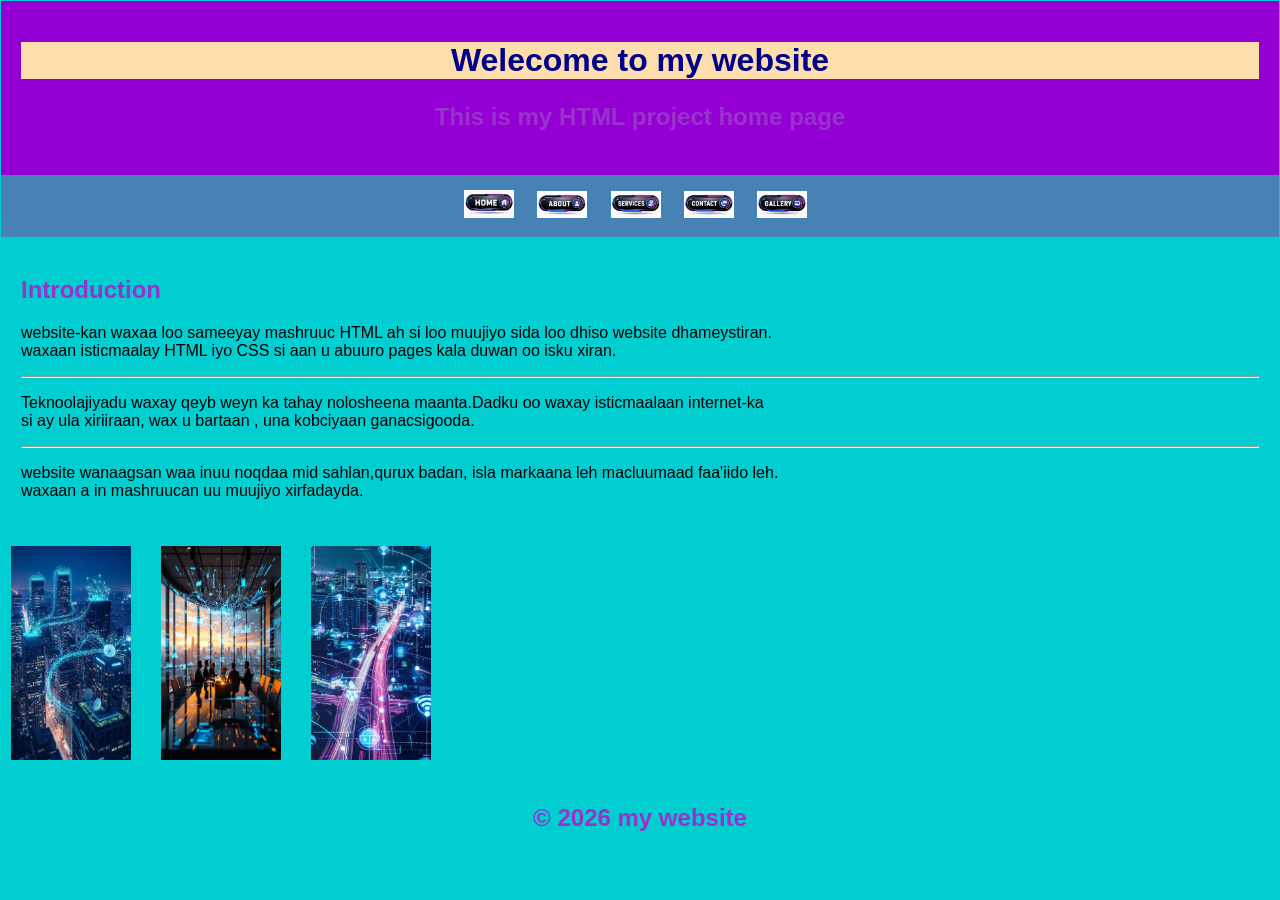
<file: index.html>
<!DOCTYPE html>
<html>

<head>
  <meta charset="UTF-8">
  <meta name="viewport" content="width=device-width, initial-scale=1">
  <title>Home</title>
  <link rel="stylesheet" href="style.css">
</head>

<body id="home">
  <header>
    <h1>Welecome to my website</h1>
   <h2><p>This is my HTML project home page</p><h2>
  </header>
  <div>
    <nav>
      <a href="index.html"><img src="Home.jpg" alt="Home" width="50px"/></a>&nbsp;&nbsp;
      <a href="About.html"><img src="about.jpg" alt="about" width="50px" /></a>&nbsp;&nbsp;
      <a href="services.html"><img src="services.jpg" alt="services" width="50px"/></a>&nbsp;&nbsp;
      <a href="contact.html"><img src="contact.jpg" alt="contact" width="50"/></a>&nbsp;&nbsp;
      <a href="gallery.html"><img src="gallery.jpg" alt="gallery" width="50px"/></a>&nbsp;&nbsp;
    </nav>
  </div>
  <div>
  <main>
    <h2>Introduction</h2>
    <p>website-kan waxaa loo sameeyay mashruuc HTML ah si loo muujiyo sida loo dhiso website dhameystiran.
    <br>waxaan isticmaalay HTML iyo CSS si aan u abuuro pages kala duwan oo isku xiran.</p>
    <hr>
    <p>Teknoolajiyadu waxay qeyb weyn ka tahay nolosheena maanta.Dadku oo waxay isticmaalaan internet-ka <br>si ay
    ula xiriiraan, wax u bartaan , una kobciyaan ganacsigooda.</p>
    <hr>
    <p>website wanaagsan waa inuu noqdaa mid sahlan,qurux badan, isla markaana leh macluumaad faa'iido leh.<br>waxaan <rajeynayahakslsedfgo></rajeynayahakslsedfgo>a in mashruucan uu muujiyo xirfadayda.</p>
    </div>
    <div class="images">
    <img src="1f04cb45e186b0c2f1b15119094cc828.jpg" alt="" width="150px"/>
    <img src="4965626f3307d263c519de8b914fdfdf.jpg" alt="" />
    <img src="95ca530165503637a3a88033c71020b8.jpg" alt="" />
    </div>
  </main>
  <footer>
    <h2><p>&copy; 2026 my website</p></h2>
  </footer>
  
</body>

</html>
</file>
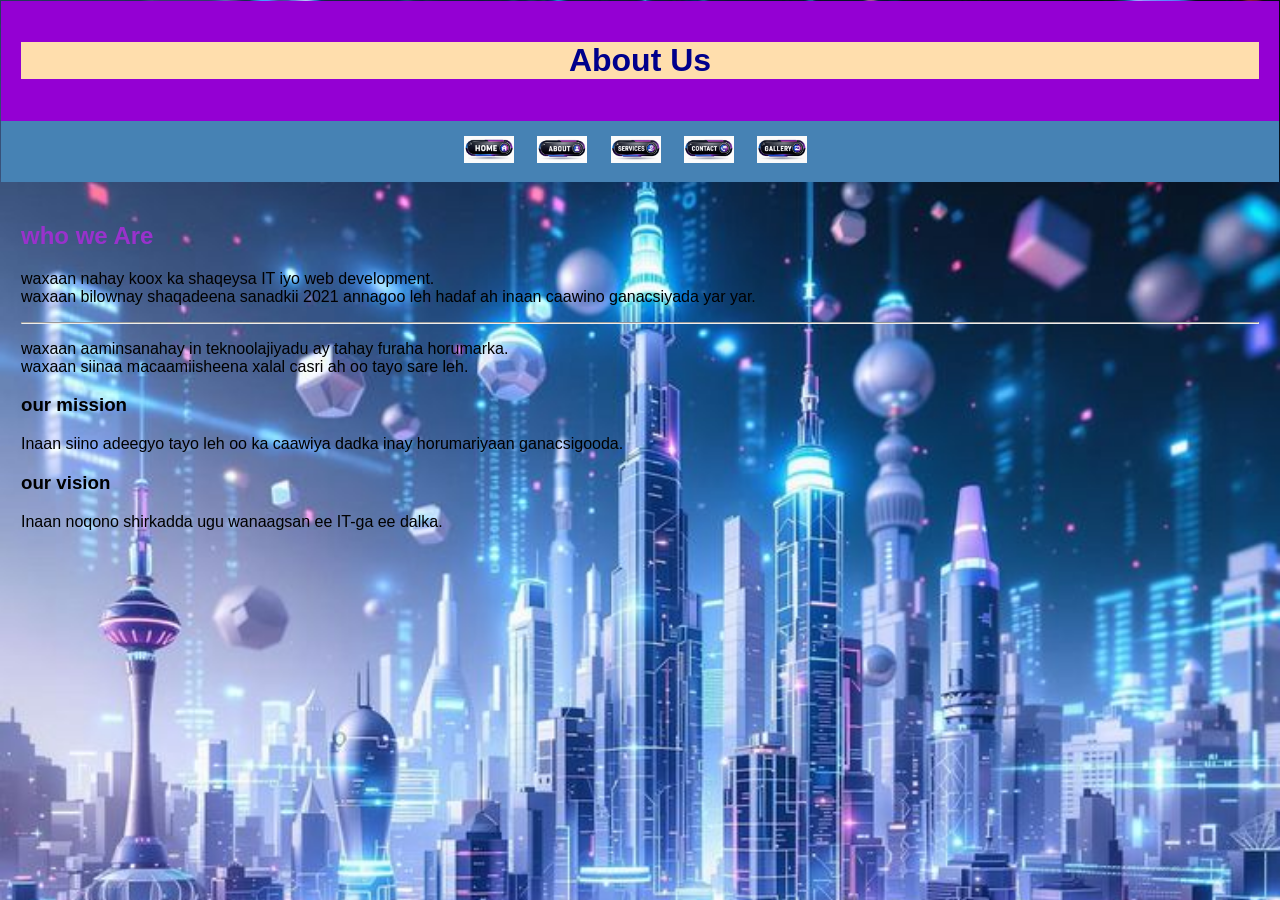
<file: About.html>
<!DOCTYPE html>
<html>

<head>
  <meta charset="UTF-8">
  <meta name="viewport" content="width=device-width, initial-scale=1">
  <title>About</title>
  <link rel="stylesheet" href="style.css">
</head>

<body class="bg-image">
  <header>
   <h1>About Us</h1>
  </header>
  <div>
    <nav>
    <a href="index.html"><img src="Home.jpg" alt="Home" width="50px"/></a>&nbsp;&nbsp;
      <a href="About.html"><img src="about.jpg" alt="About" width="50px" /></a>&nbsp;&nbsp;
      <a href="services.html"><img src="services.jpg" alt="services" width="50px"/></a>&nbsp;&nbsp;
      <a href="contact.html"><img src="contact.jpg" alt="contact" width="50px"/></a>&nbsp;&nbsp;
      <a href="gallery.html"><img src="gallery.jpg" alt="gallery" width="50px"/></a>&nbsp;&nbsp;
    </nav>
  </div>
  <main>
    <h2>who we Are</h2>
    <p>waxaan nahay koox ka shaqeysa IT iyo web development.<br>waxaan bilownay
    shaqadeena sanadkii 2021 annagoo leh hadaf ah inaan caawino ganacsiyada yar yar.</p>
    <hr>
    <p>waxaan aaminsanahay in teknoolajiyadu ay tahay furaha horumarka.<br>waxaan siinaa macaamiisheena xalal casri ah oo tayo sare leh.</p>
    <h3>our mission</h3>
    <p>Inaan siino adeegyo tayo leh oo ka caawiya dadka inay horumariyaan ganacsigooda.</p>
    <h3>our vision</h3>
    <p>Inaan noqono shirkadda ugu wanaagsan ee IT-ga ee dalka.</p>
  </main>
</body>

</html><dwpqt></dwpqt>
</file>
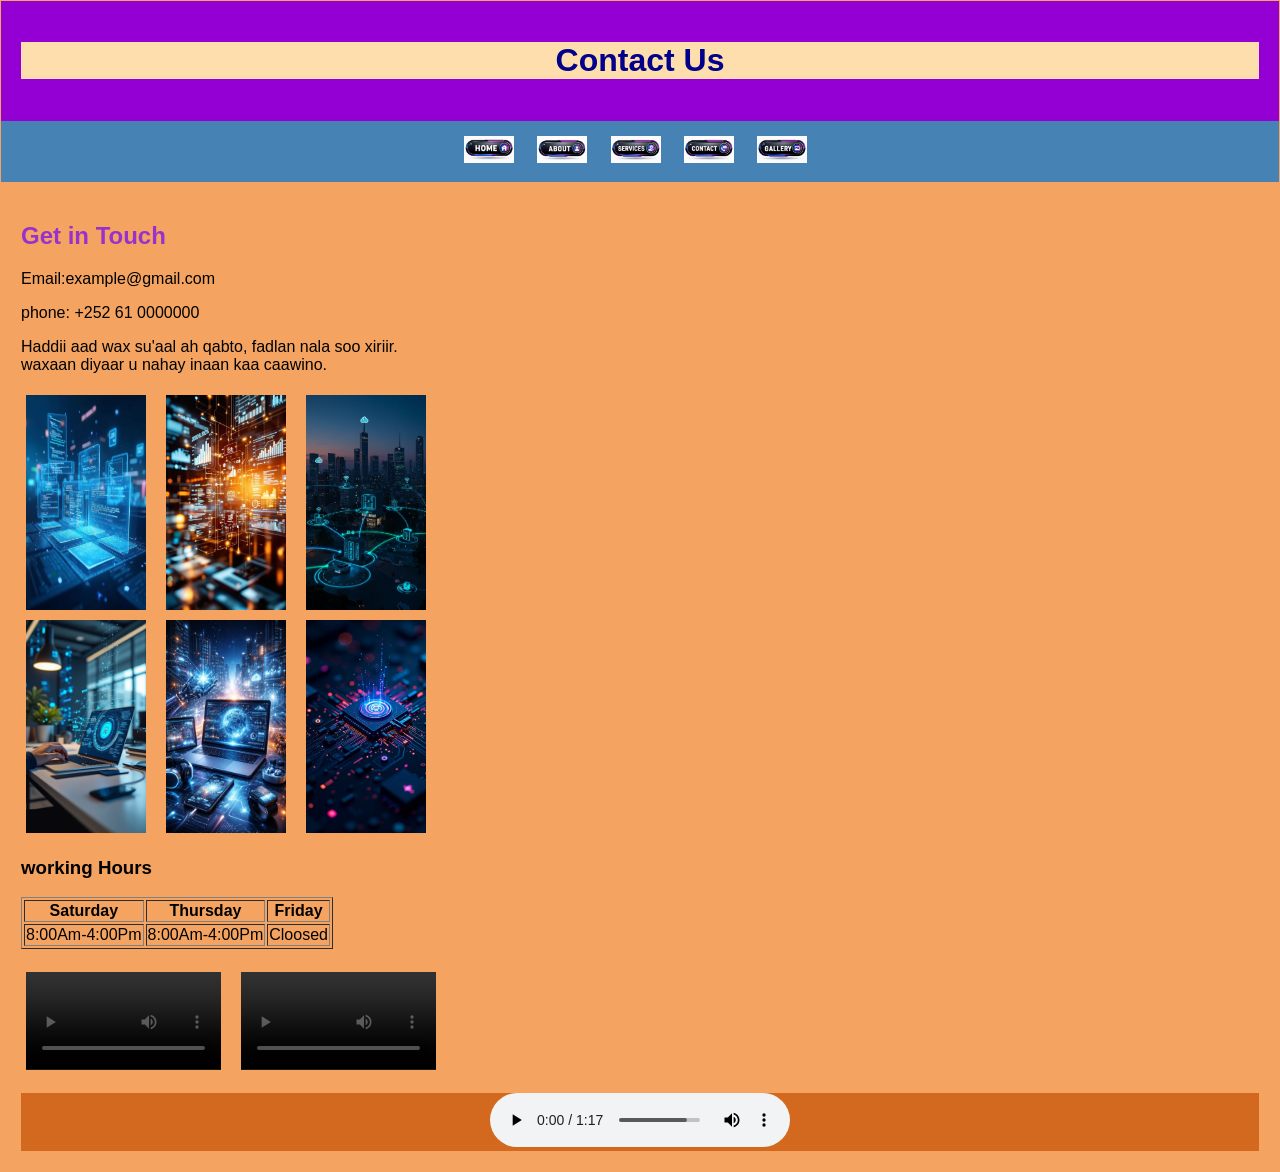
<file: contact.html>
<!DOCTYPE html>
<html>

<head>
  <meta charset="UTF-8">
  <meta name="viewport" content="width=device-width, initial-scale=1">
  <title>Contact</title>
  <link rel="stylesheet" href="style.css">
</head>
<body id="cali">
  <header>
    <h1>Contact Us</h1>
  </header>
  <nav>
       <a href="index.html"><img src="Home.jpg" alt="Home" width="50px"/></a>&nbsp;&nbsp;
      <a href="About.html"><img src="about.jpg" alt="about" width="50px" /></a>&nbsp;&nbsp;
      <a href="services.html"><img src="services.jpg" alta"services" width="50px"/></a>&nbsp;&nbsp;
      <a href="contact.html"><img src="contact.jpg" alt="contact" width="50px"/></a>&nbsp;&nbsp;
     <a href="gallery.html"><img src="gallery.jpg" alt="gallery" width="50px"/></a>&nbsp;&nbsp;
  </nav>
  <main>
    <h2>Get in Touch</h2>
    <p>Email:example@gmail.com</p>
    <p>phone: +252 61 0000000</p>
    <p>Haddii aad wax su'aal ah qabto, fadlan nala soo xiriir.<br>waxaan diyaar u nahay inaan kaa caawino.</p>
    <div id="cabdi">
      <img src="tt.jpg" alt="" />
      <img src="gg.jpg" alt="" />
      <img src="pp.jpg" alt="" />
    </div>
    <div class="nuur">
      <img src="bb.jpg" alt="">
      <img src="yy.jpg" alt="" />
      <img src="rr.jpg" alt="" />
      
    </div>
    <h3>working Hours</h3>
    <table border="1">
      <tr>
        <th>Saturday</th>
        <th>Thursday</th>
        <th>Friday</th>
      </tr>
      <tr>
        <td>8:00Am-4:00Pm</td>
        <td>8:00Am-4:00Pm</td>
        <td>Cloosed</td>
         </tr>
    </table>
    <br>
    <div class="yaxye">
      <video controls width="180">
        <source src="vvv.mp4">
      </video>
        <video controls width="180">
          <source src="nnnn.mp4">
      </video>
    </div>
    <br>
    <div id="audio">
      <audio controls>
        <source src="wwww.mp3">
      </audio>
    </div>
  </main>
</body>

</html>
</file>
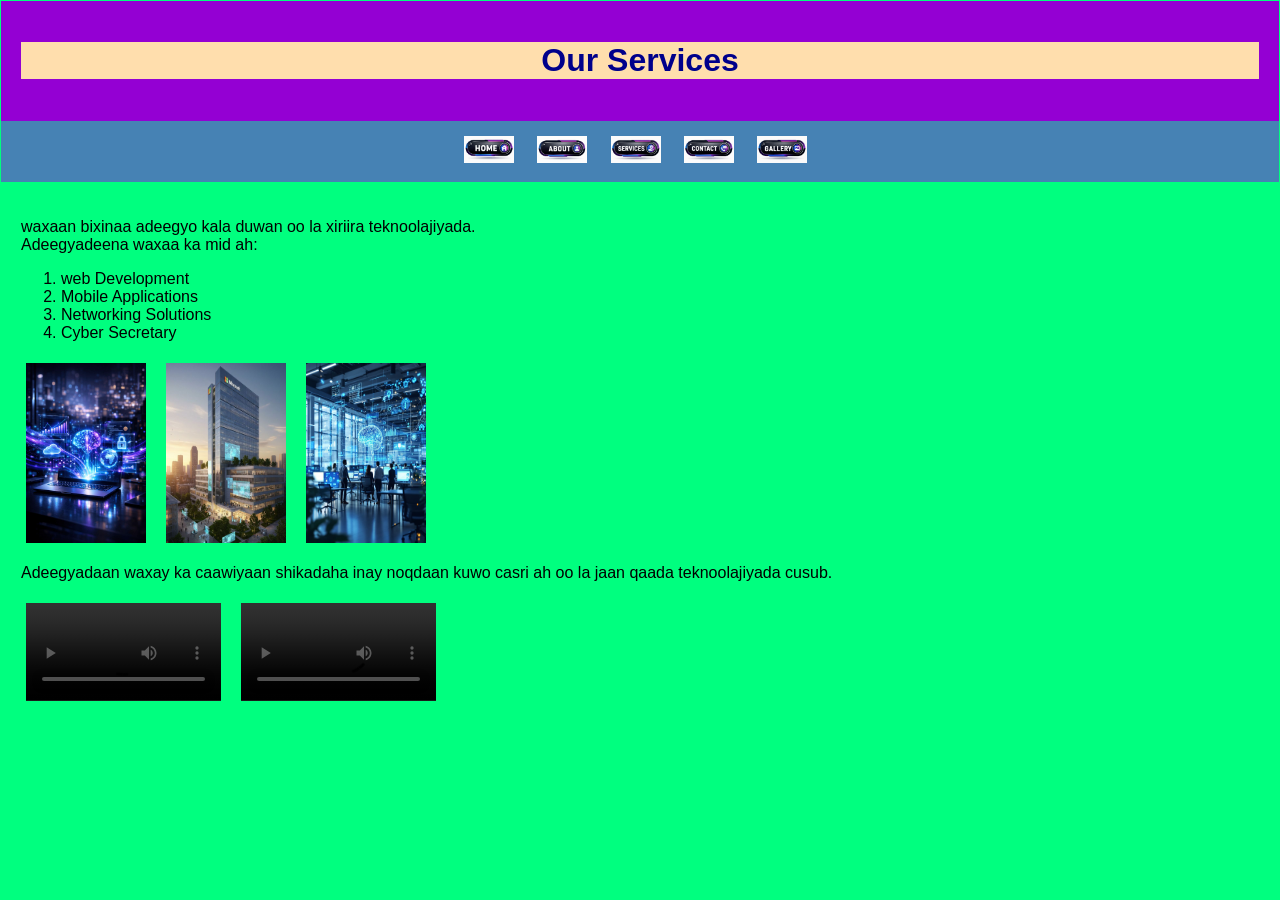
<file: services.html>
<!DOCTYPE html>
<html>

<head>
  <meta charset="UTF-8">
  <meta name="viewport" content="width=device-width, initial-scale=1">
  <title>Services</title>
  <link rel="stylesheet" href="style.css">
</head>
<body class="meesi">
  <header>
    <h1>Our Services</h1>
  </header>
  <nav>
       <a href="index.html"><img src="Home.jpg" alt="Home" width="50px"/></a>&nbsp;&nbsp;
      <a href="About.html"><img src="about.jpg" alt="about" width="50px" /></a>&nbsp;&nbsp;
      <a href="services.html"><img src="services.jpg" alt="services" width="50px"/></a>&nbsp;&nbsp;
      <a href="contact.html"><img src="contact.jpg" alt="contact" width="50px"/></a>&nbsp;&nbsp;
     <a href="gallery.html"><img src="gallery.jpg" alt="gallery" width="50px"/></a>&nbsp;&nbsp;
  </nav>
  <main>
    <p>waxaan bixinaa adeegyo kala duwan oo la xiriira teknoolajiyada.<br>Adeegyadeena waxaa ka mid ah:</p>
    <ol>
      <li>web Development</li>
      <li>Mobile Applications</li>
      <li>Networking Solutions</li>
      <li>Cyber Secretary</li>
       </ol>
       <div class="picture">
         <img src="4f6daf4d678fe12629cf9358afae1a1f.jpg" alt="" />
         <img src="74f8657b4810c5295a35cfdf3d864b57.jpg" alt="" />
         <img src="abd9c48d4eb80e27af7efe3042853e6d.jpg" alt="" />
       </div>
       <p>Adeegyadaan waxay ka caawiyaan shikadaha inay noqdaan kuwo casri ah oo la jaan qaada teknoolajiyada cusub.</p>
       <div class="video">
         <video controls width="180">
           <source src="ayuub.mp4">
         </video>
         <video controls width="180">
           <source src="abdi.mp4">
         </video>
         
       </div>
  </main>
</body>

</html>
</file>
<file: style.css>
body{
  font-family: Arial;
  margin: 1px;
}
header{
  background: darkviolet;
  color: white;
  text-align: center;
  padding: 20px;
}
nav{
  text-align: center;
  background: steelblue;
  padding: 10px;
}
nav img{
  margin: 5px;
}
#home{
  background-color: darkturquoise;
}
.bg-image{
    background-image: url("a552d435a70bf70717a2adfd2436bb8e.jpg");
  background-repeat: no-repeat;
  background-repeat: repeat-y;
  background-size: cover;
}
h2{
  color: darkorchid;
}
main{
  padding: 20px;
}
footer{
  text-align: center;
  padding: 10px;
}
.images{
  display: flex;
  gap: 10px;
}
.images img{
  width: 120px;
  margin: 10px;
  display: inline-block;
  
}
.picture{
  display: flex;
  gap: 10px;
}
.picture img{
  width: 120px;
  margin: 5px;
  display: inline-block;
}
.video{
  display: flex;
  gap: 10px;
}
.video video{
  margin: 5px;
  display: inline-block;
  width: 195px;
  padding: 0px;
}
.gallery{
display: flex;
gap: 10px;
}
.gallery img{
  width: 120px;
  margin: 5px;
  display: inline-block;
}
h1{
  background-color: navajowhite;
  color: darkblue;
  text-align: center;
}
#axmed{
  display: flex;
  gap: 10px;
}
#axmed img{
  width: 120px;
  margin: 5px;
  display: inline-block;
}
h4{
  background-color: darkcyan;
  color: palevioletred;
  text-align: center;
}
#cabdi{
  display: flex;
  gap: 10px;
}
#cabdi img{
  width: 120px;
  margin: 5px;
  display: inline-block;
}
.nuur{
  display: flex;
  gap: 10px;
}
.nuur img{
  width: 120px;
  margin: 5px;
  display: inline-block;
}
.videos{
  display: flex;
  gap: 10px;
}
.videos video{
  margin: 5px;
  width: 195px;
  display: inline-block;
  padding: 0px;
}
#cali{
  background-color: sandybrown;
}
.meesi{
  background-color: springgreen;
}
.gradient{
  background-image: url("99.jpg");
}
.yaxye{
  display: flex;
  gap: 10px;
}
.yaxye video{
  margin: 5px;
  width: 195px;
  display: inline-block;
  padding: 0px;
}
#audio{
  background-color: chocolate;
  text-align: center;
}
.cod{
  background: red;
  text-align: center;
}
</file>
